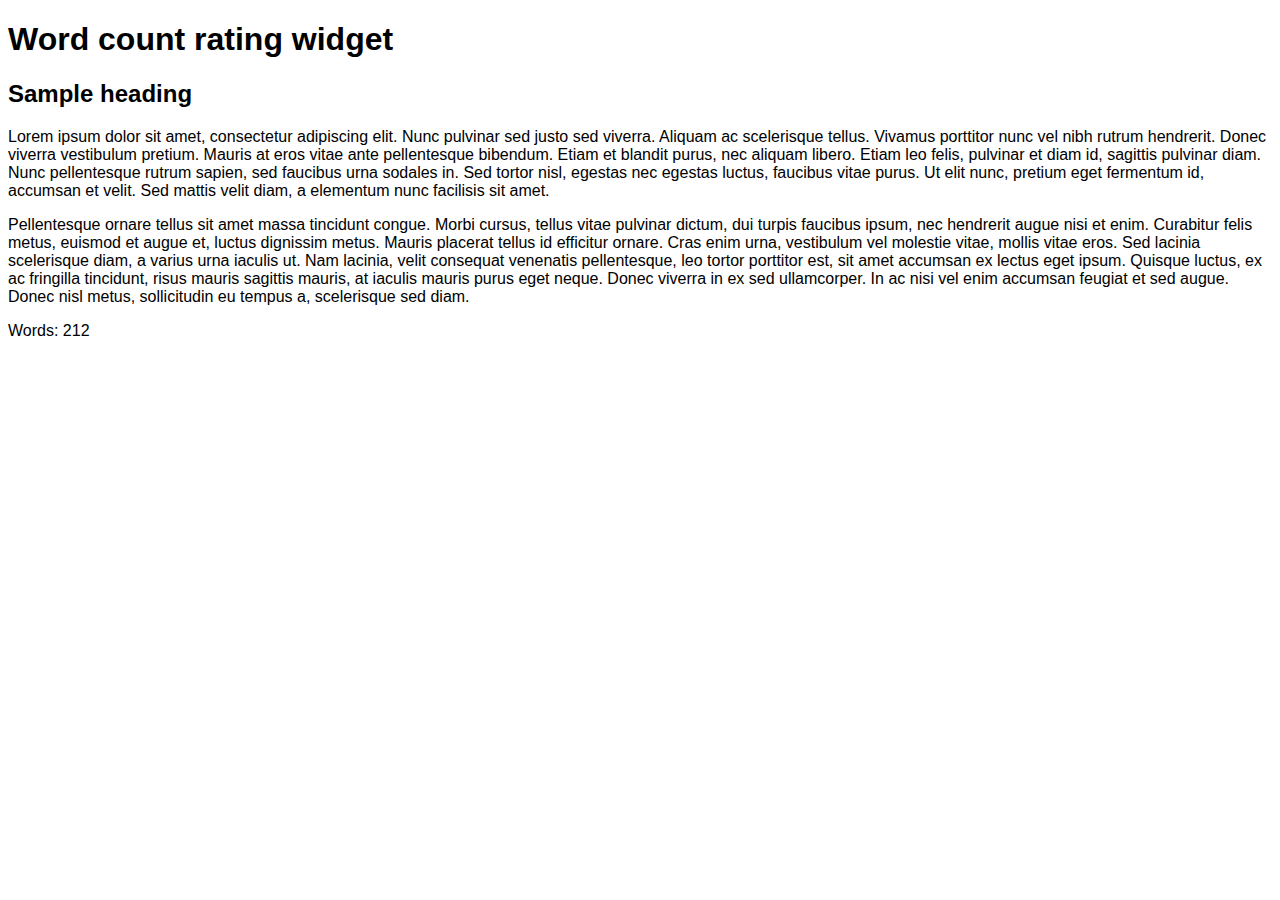
<file: index.html>
<!DOCTYPE html>
<html>
  <head>
    <meta charset="utf-8" />
    <title>Simple word count web component</title>
    <link rel="stylesheet" href="web-component/default.css"
  </head>
  <body>
    <h1>Word count rating widget</h1>

    <article contenteditable="">
      <h2>Sample heading</h2>

      <p>
        Lorem ipsum dolor sit amet, consectetur adipiscing elit. Nunc pulvinar
        sed justo sed viverra. Aliquam ac scelerisque tellus. Vivamus porttitor
        nunc vel nibh rutrum hendrerit. Donec viverra vestibulum pretium. Mauris
        at eros vitae ante pellentesque bibendum. Etiam et blandit purus, nec
        aliquam libero. Etiam leo felis, pulvinar et diam id, sagittis pulvinar
        diam. Nunc pellentesque rutrum sapien, sed faucibus urna sodales in. Sed
        tortor nisl, egestas nec egestas luctus, faucibus vitae purus. Ut elit
        nunc, pretium eget fermentum id, accumsan et velit. Sed mattis velit
        diam, a elementum nunc facilisis sit amet.
      </p>

      <p>
        Pellentesque ornare tellus sit amet massa tincidunt congue. Morbi
        cursus, tellus vitae pulvinar dictum, dui turpis faucibus ipsum, nec
        hendrerit augue nisi et enim. Curabitur felis metus, euismod et augue
        et, luctus dignissim metus. Mauris placerat tellus id efficitur ornare.
        Cras enim urna, vestibulum vel molestie vitae, mollis vitae eros. Sed
        lacinia scelerisque diam, a varius urna iaculis ut. Nam lacinia, velit
        consequat venenatis pellentesque, leo tortor porttitor est, sit amet
        accumsan ex lectus eget ipsum. Quisque luctus, ex ac fringilla
        tincidunt, risus mauris sagittis mauris, at iaculis mauris purus eget
        neque. Donec viverra in ex sed ullamcorper. In ac nisi vel enim accumsan
        feugiat et sed augue. Donec nisl metus, sollicitudin eu tempus a,
        scelerisque sed diam.
      </p>

      <word-count></word-count>
    </article>

    <script src="./web-component/word-count.js"></script>
  </body>
</html>
</file>
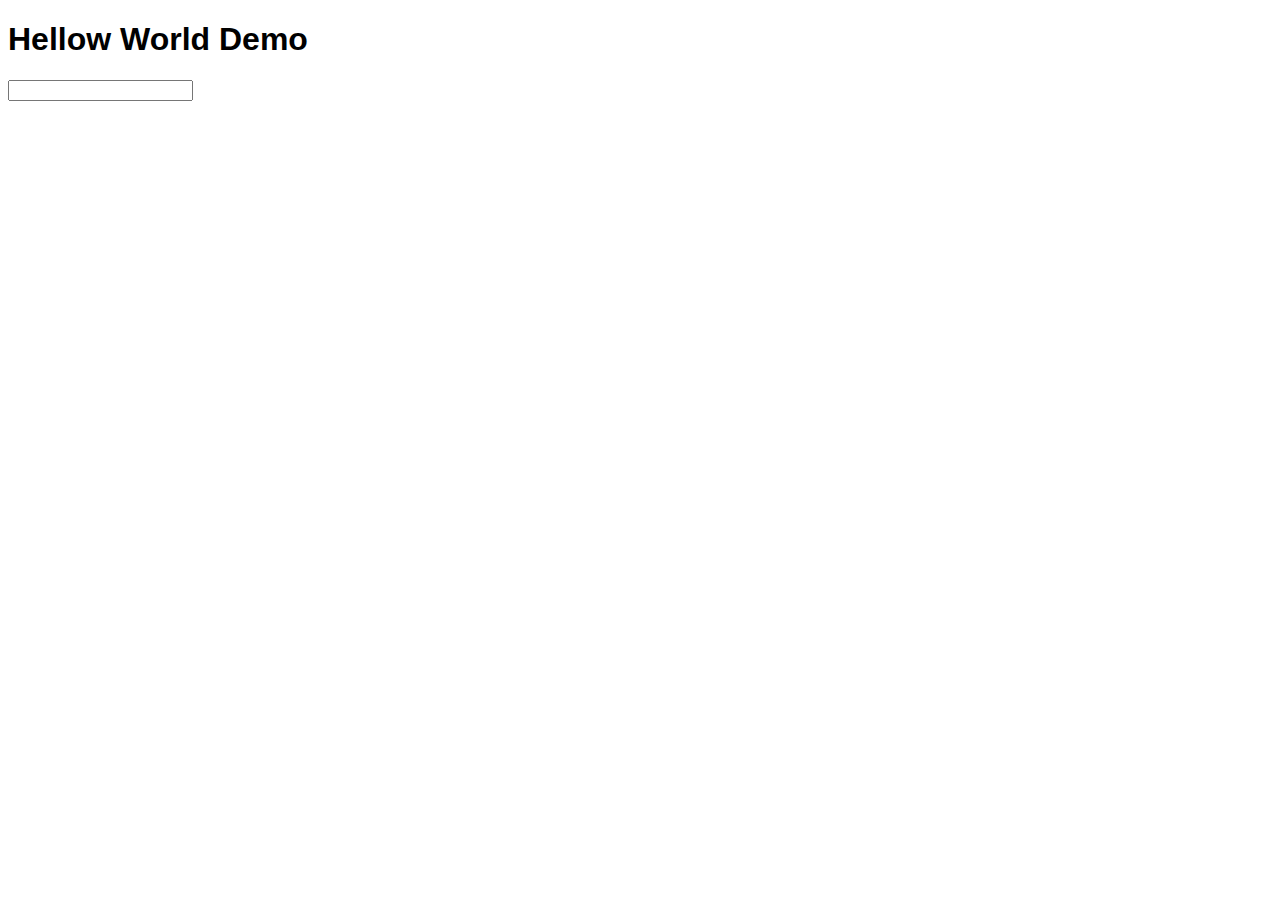
<file: hello-world.html>
<!DOCTYPE html>
<html>
  <head>
    <meta charset="utf-8" />
    <title>Hello World web component</title>
    <link rel="stylesheet" href="web-component/default.css"
  </head>
  <body>
    <h1>Hellow World Demo</h1>

    <!-- load web component code -->
    <script type="module" src="./web-component/hello-world.js"></script>

    <!-- use web component -->
    <input is="hello-world" name="Craig"></input>
  </body>
</html>
</file>
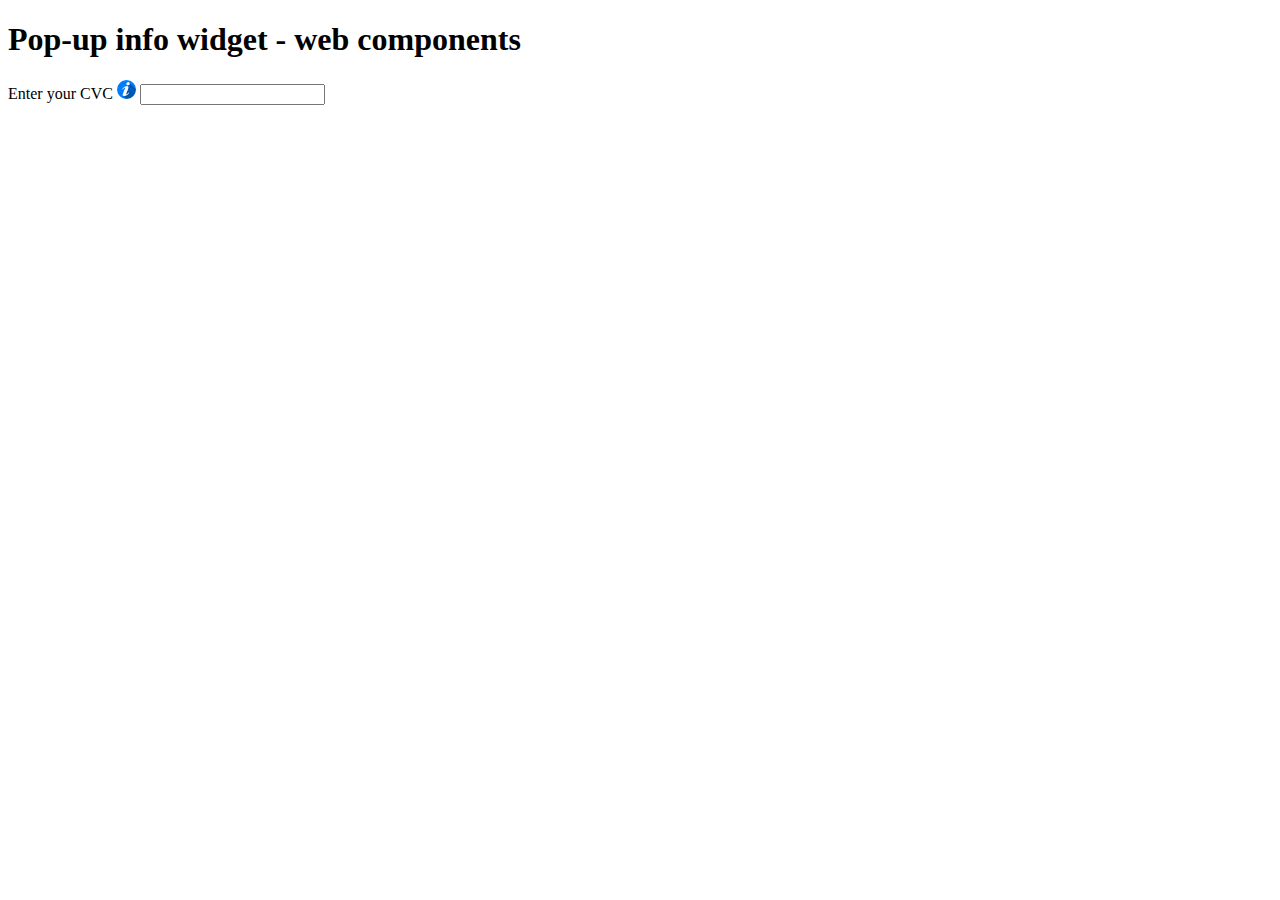
<file: popup-info.html>
<!DOCTYPE html>
<html>
  <head>
    <meta charset="utf-8" />
    <title>Pop-up info box — web components</title>
    <script src="web-component/popup-info-box-webcomponent.js" defer></script>
  </head>
  <body>
    <h1>Pop-up info widget - web components</h1>

    <form>
      <div>
        <label for="cvc"
          >Enter your CVC
          <popup-info
            img="img/alt.png"
            data-text="Your card validation code (CVC) is an extra security feature — it is the last 3 or 4 numbers on the back of your card."
          ></popup-info
        ></label>
        <input type="text" id="cvc" />
      </div>
    </form>
  </body>
</html>
</file>
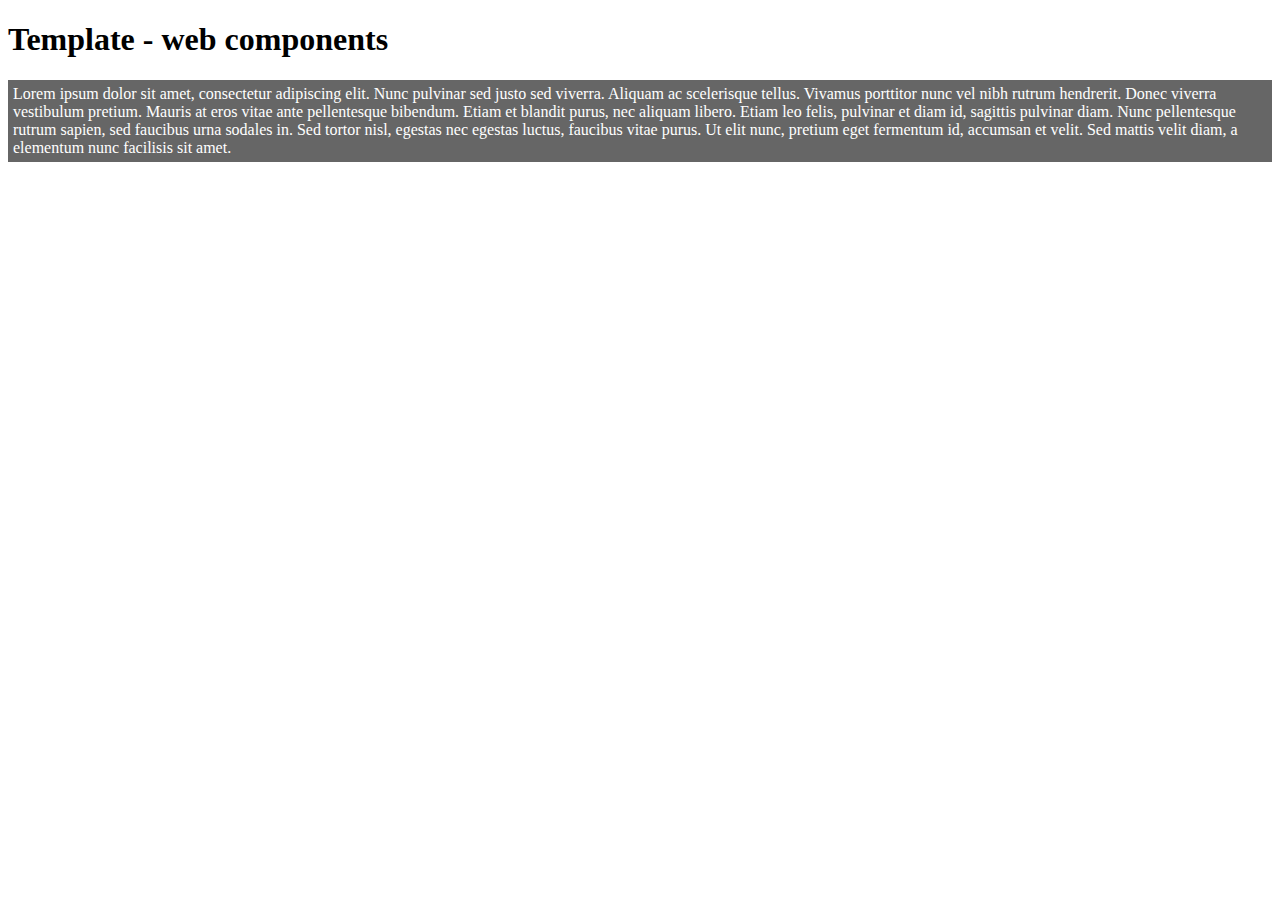
<file: template.html>
<!DOCTYPE html>
<html>
  <head>
    <meta charset="utf-8" />
    <title>Pop-up info box — web components</title>
    <script src="web-component/template-example.js" defer></script>
  </head>
  <body>
    <h1>Template - web components</h1>

    <my-paragraph>
      Lorem ipsum dolor sit amet, consectetur adipiscing elit. Nunc pulvinar sed
      justo sed viverra. Aliquam ac scelerisque tellus. Vivamus porttitor nunc
      vel nibh rutrum hendrerit. Donec viverra vestibulum pretium. Mauris at
      eros vitae ante pellentesque bibendum. Etiam et blandit purus, nec aliquam
      libero. Etiam leo felis, pulvinar et diam id, sagittis pulvinar diam. Nunc
      pellentesque rutrum sapien, sed faucibus urna sodales in. Sed tortor nisl,
      egestas nec egestas luctus, faucibus vitae purus. Ut elit nunc, pretium
      eget fermentum id, accumsan et velit. Sed mattis velit diam, a elementum
      nunc facilisis sit amet.
    </my-paragraph>
  </body>
</html>
</file>
<file: web-component/default.css>
body {
  font-family: sans-serif;
}

hello-world {
  font-weight: bold;
  color: red;
}
</file>
